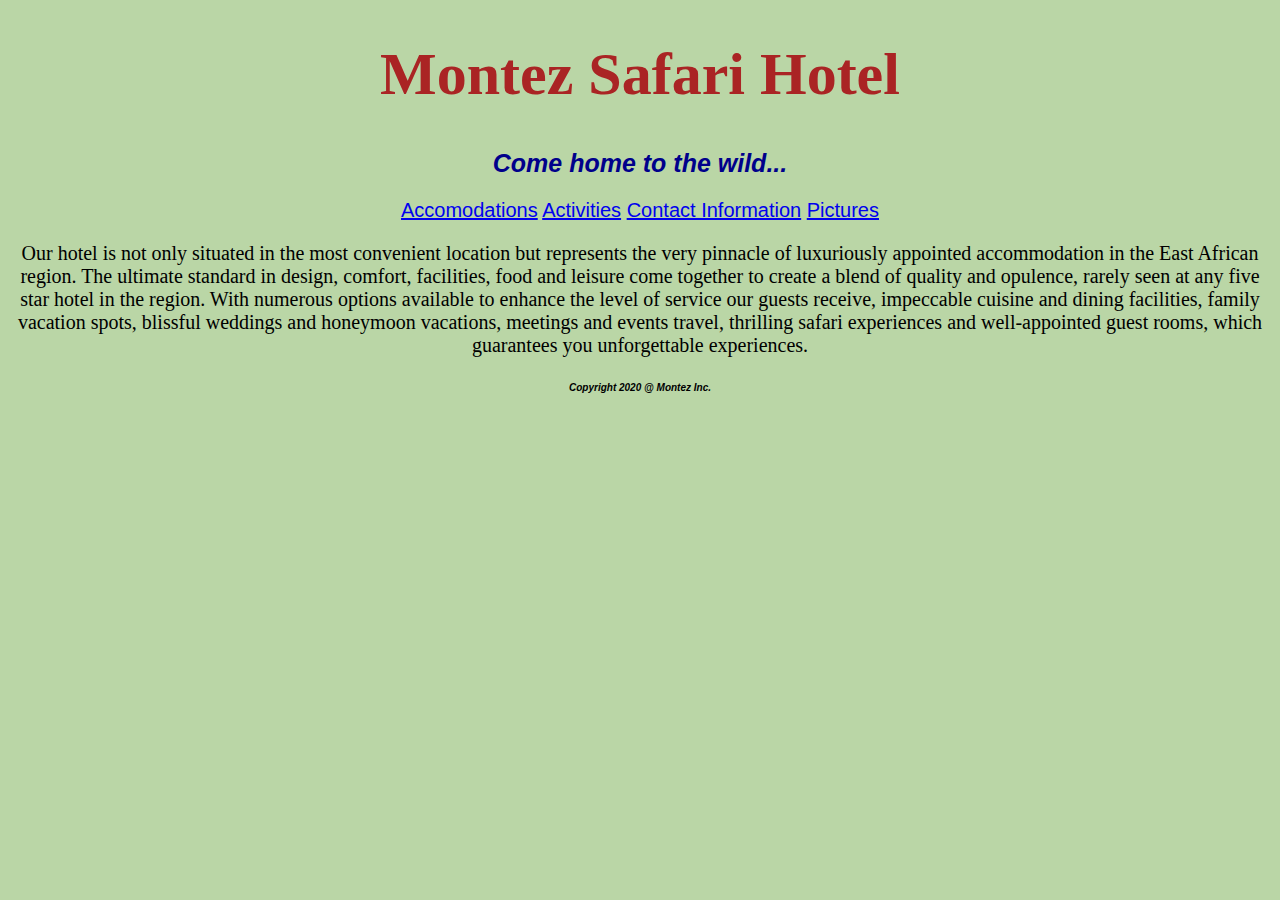
<file: index.html>
<!DOCTYPE html>
<html lang="en">
<head>
  <meta charset="UTF-8">
  <meta name="viewport" content="width=device-width, initial-scale=1.0">
  <link href="css/stylez.css" rel="stylesheet" type="text/css">

  <title>Montez Safari Hotel</title>
</head>
<body>
  <h1>Montez Safari Hotel</h1>

  <h2>Come home to the wild...</h2>

  <h3>
    <a href="accomodations.html" target="blank">Accomodations</a>
    <a href="activities.html" target="blank">Activities</a>
    <a href="contact_information.html" target="blank">Contact Information</a>
    <a href="pictures.html" target="blank">Pictures</a>
  </h3>

  <p>Our hotel is not only situated in the most convenient location but represents the very pinnacle of luxuriously appointed accommodation in the East African region. The ultimate standard in design, comfort, facilities, food and leisure come together to create a blend of quality and opulence, rarely seen at any five star hotel in the region. With numerous options available to enhance the level of service our guests receive, impeccable cuisine and dining facilities, family vacation spots, blissful weddings and honeymoon vacations, meetings and events travel, thrilling safari experiences and well-appointed guest rooms, which guarantees you unforgettable experiences.</p>

  <h7>Copyright 2020 @ Montez Inc.</h7>
  
</body>
</html>
</file>
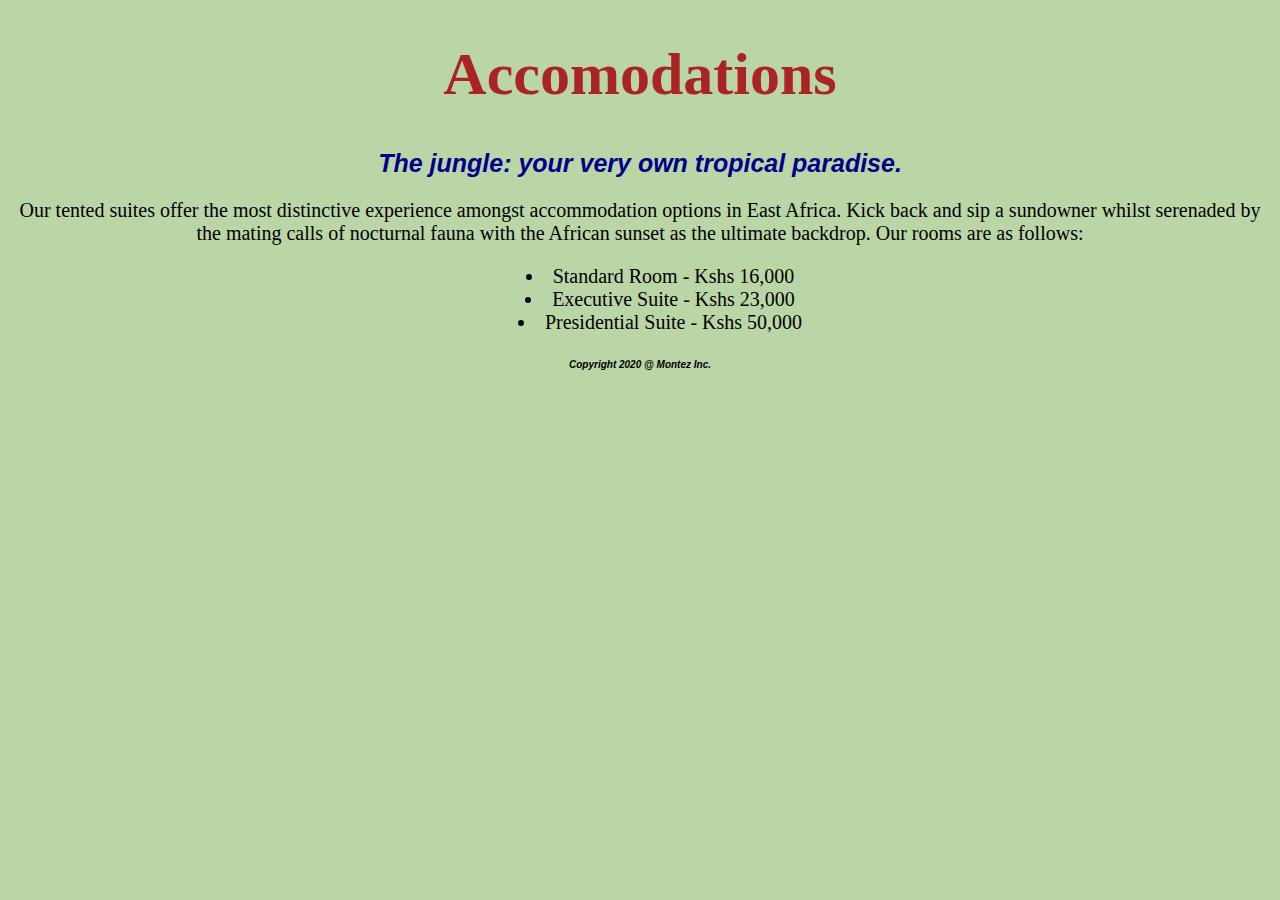
<file: accomodations.html>
<!DOCTYPE html>
<html lang="en">
<head>
  <meta charset="UTF-8">
  <meta name="viewport" content="width=device-width, initial-scale=1.0">
  <link href="css/stylez.css" rel="stylesheet" type="text/css">

  <title>Accomodations</title>
</head>

<body>
  <h1>Accomodations</h1>

  <h2>The jungle: your very own tropical paradise.</h2>

  <p>Our tented suites offer the most distinctive experience amongst accommodation options in East Africa. Kick back and sip a sundowner whilst serenaded by the mating calls of nocturnal fauna with the African sunset as the ultimate backdrop. Our rooms are as follows:</p>

  <ul>
    <li>Standard Room - Kshs 16,000</li>
    <li>Executive Suite - Kshs 23,000</li>
    <li>Presidential Suite - Kshs 50,000</li>
  </ul>

  <h7>Copyright 2020 @ Montez Inc.</h7>
  
</body>

</html>
</file>
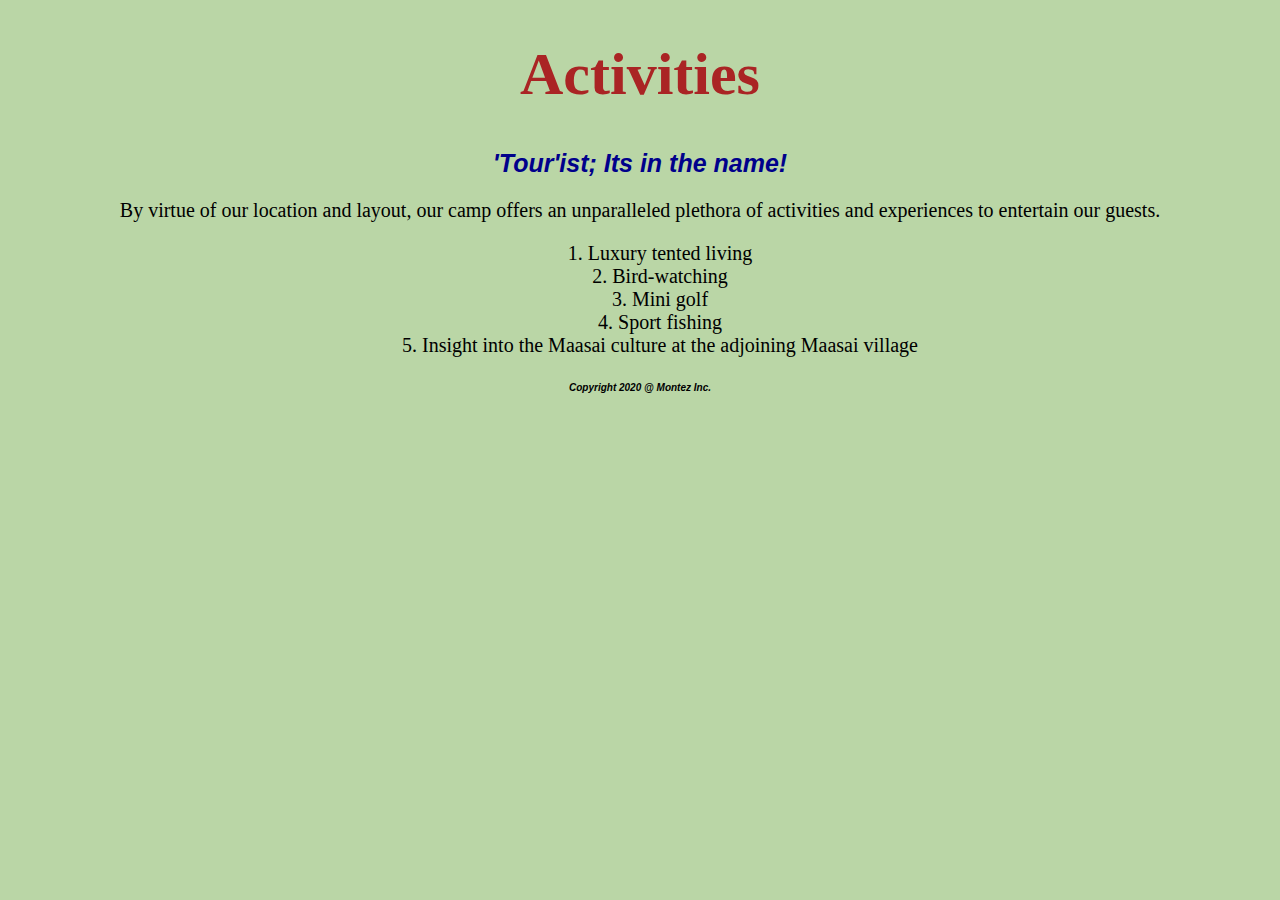
<file: activities.html>
<!DOCTYPE html>
<html lang="en">
<head>
  <meta charset="UTF-8">
  <meta name="viewport" content="width=device-width, initial-scale=1.0">
  <link href="css/stylez.css" rel="stylesheet" type="text/css">

  <title>Activities</title>
</head>

<body>
  <h1>Activities</h1>

  <h2>'Tour'ist; Its in the name!</h2>

  <p>By virtue of our location and layout, our camp offers an unparalleled plethora of activities and experiences to entertain our guests.</p>

  <ol>
    <li>Luxury tented living</li>
    <li>Bird-watching</li>
    <li>Mini golf</li>
    <li>Sport fishing</li>
    <li>Insight into the Maasai culture at the adjoining Maasai village</li>
  </ol>

  <h7>Copyright 2020 @ Montez Inc.</h7>
  
</body>

</html>
</file>
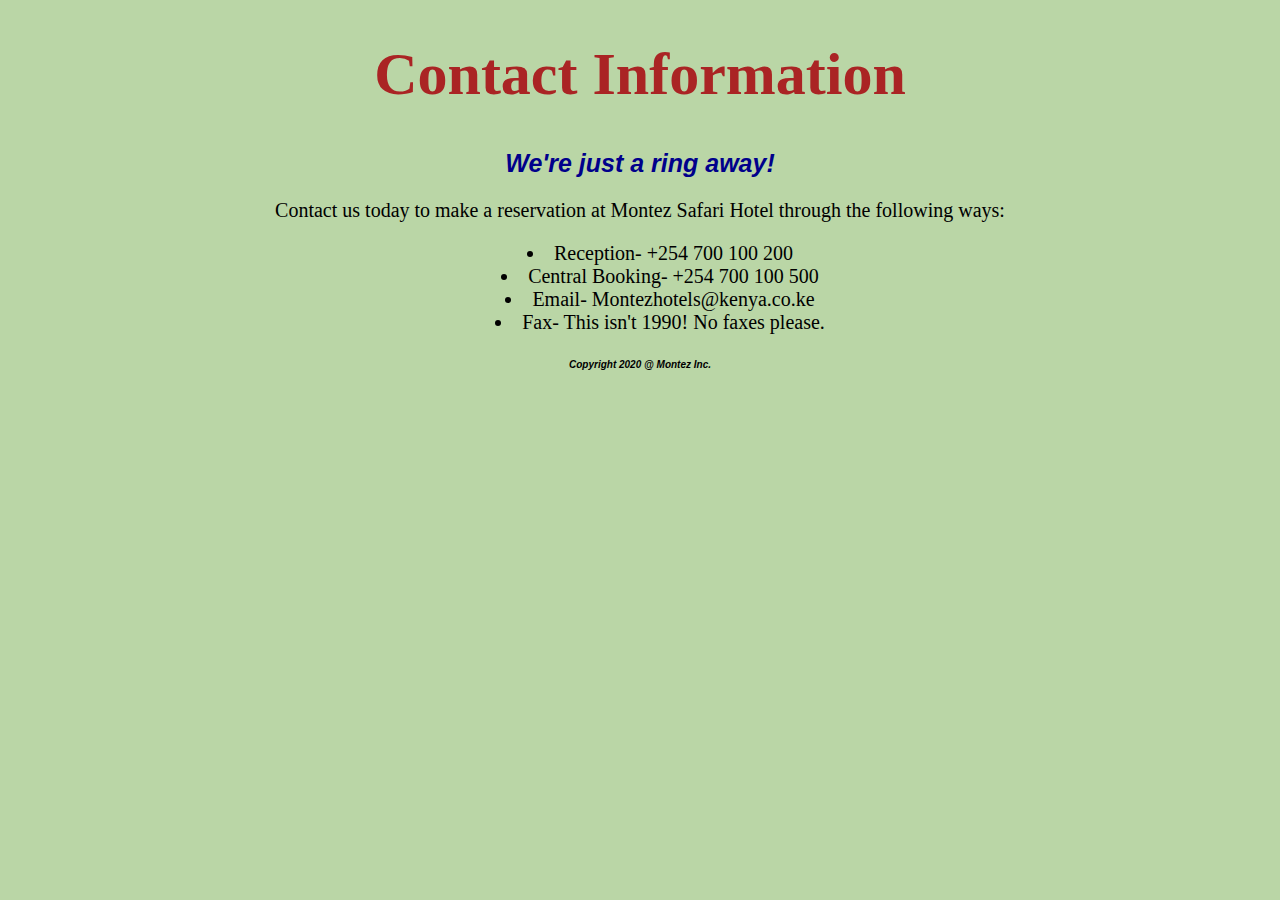
<file: contact_information.html>
<!DOCTYPE html>
<html lang="en">
<head>
  <meta charset="UTF-8">
  <meta name="viewport" content="width=device-width, initial-scale=1.0">
  <link href="css/stylez.css" rel="stylesheet" type="text/css">

  <title>Contact Information</title>
</head>

<body>
  <h1>Contact Information</h1>

  <h2>We're just a ring away!</h2>

  <p>Contact us today to make a reservation at Montez Safari Hotel through the following ways:</p>

  <ul>
    <li>Reception- +254 700 100 200</li>
    <li>Central Booking- +254 700 100 500</li>
    <li>Email- Montezhotels@kenya.co.ke</li>
    <li>Fax- This isn't 1990! No faxes please.</li>
  </ul>

  <h7>Copyright 2020 @ Montez Inc.</h7>
  
</body>

</html>
</file>
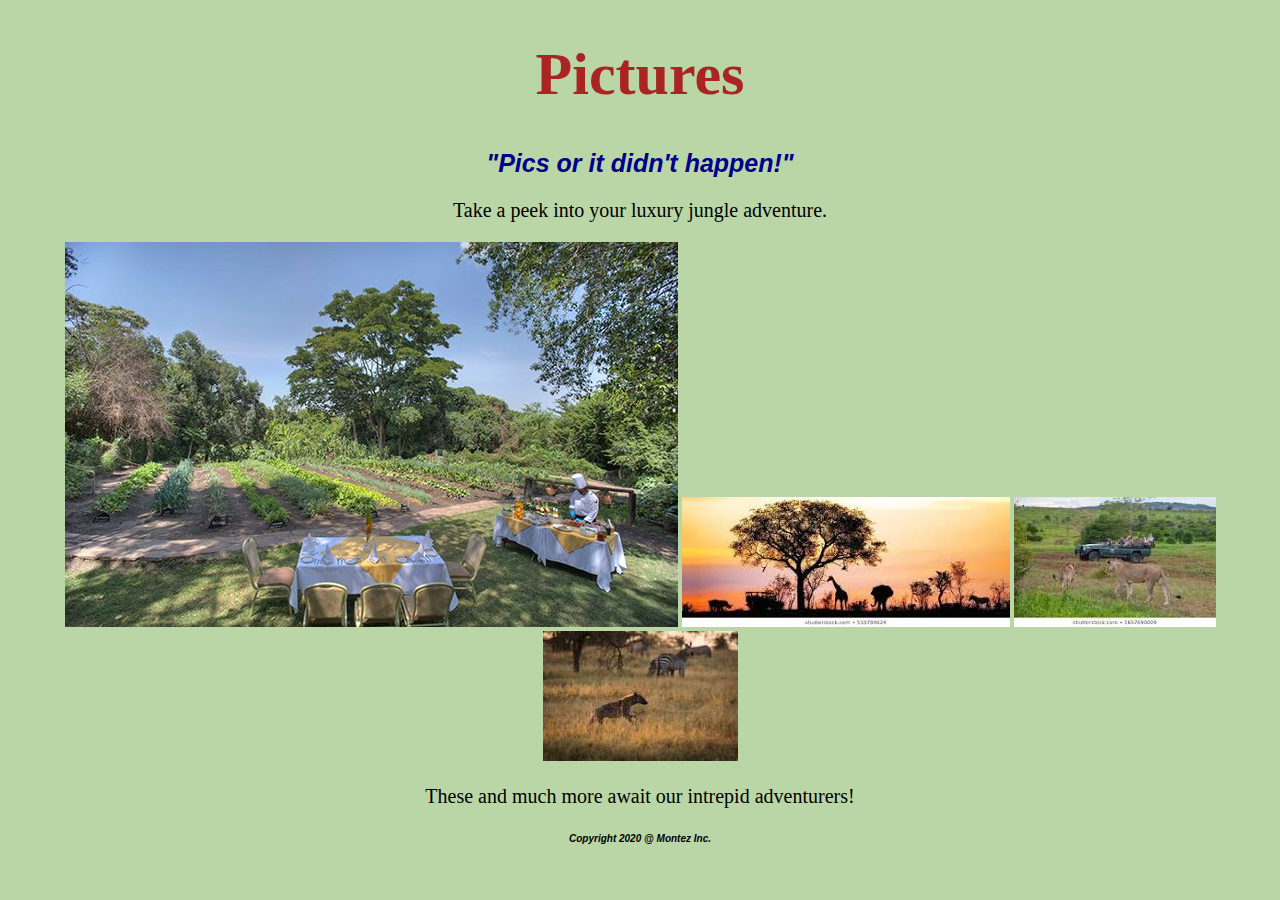
<file: pictures.html>
<!DOCTYPE html>
<html lang="en">
<head>
  <meta charset="UTF-8">
  <meta name="viewport" content="width=device-width, initial-scale=1.0">
  <link href="css/stylez.css" rel="stylesheet" type="text/css">

  <title>Pictures</title>
</head>

<body>
  <h1>Pictures</h1>

  <h2>"Pics or it didn't happen!"</h2>

  <p>Take a peek into your luxury jungle adventure.</p>

  <img src="images/pic1.jpg" alt="Picture of Outdoor Dining">
  <img src="images/pic2.jpeg" alt="Picture of Sunset Backdrop with wild animals">
  <img src="images/pic3.jpeg" alt="Picture of Game safari with lions">
  <img src="images/pic4.jpeg" alt="Picture of Zebra and Hyena">
  
  <p>These and much more await our intrepid adventurers!</p>


  <h7>Copyright 2020 @ Montez Inc.</h7>
  
</body>

</html>
</file>
<file: css/stylez.css>
body {
  text-align: center;
  background-color: rgb(186, 214, 166);
}

h1 {
  color: rgb(170, 36, 36);
  font-size: 60px;
  font-family: Cambria, Cochin, Georgia, Times, 'Times New Roman', serif;
}

h2 {
  color: darkblue;
  font-style: italic;
  font-size: 25px;
  font-weight: bold;
  font-family: 'Gill Sans', 'Gill Sans MT', Calibri, 'Trebuchet MS', sans-serif;
}

h3 {
  color: aqua;
  font-size: 20px;
  font-weight: 500;
  font-family: 'Gill Sans', 'Gill Sans MT', Calibri, 'Trebuchet MS', sans-serif;
}

p {
  font-size: 20px;
  font-family: 'Times New Roman', Times, serif;
}

ul {
  list-style-position: inside;
  text-align: center;
  font-size: 20px;
}

ol {
  list-style-position: inside;
  text-align: center;
  font-size: 20px;
}

h7 {
  font-style: italic;
  font-size: 10px;
  font-weight: bold;
  font-family: 'Gill Sans', 'Gill Sans MT', Calibri, 'Trebuchet MS', sans-serif;
}
</file>
